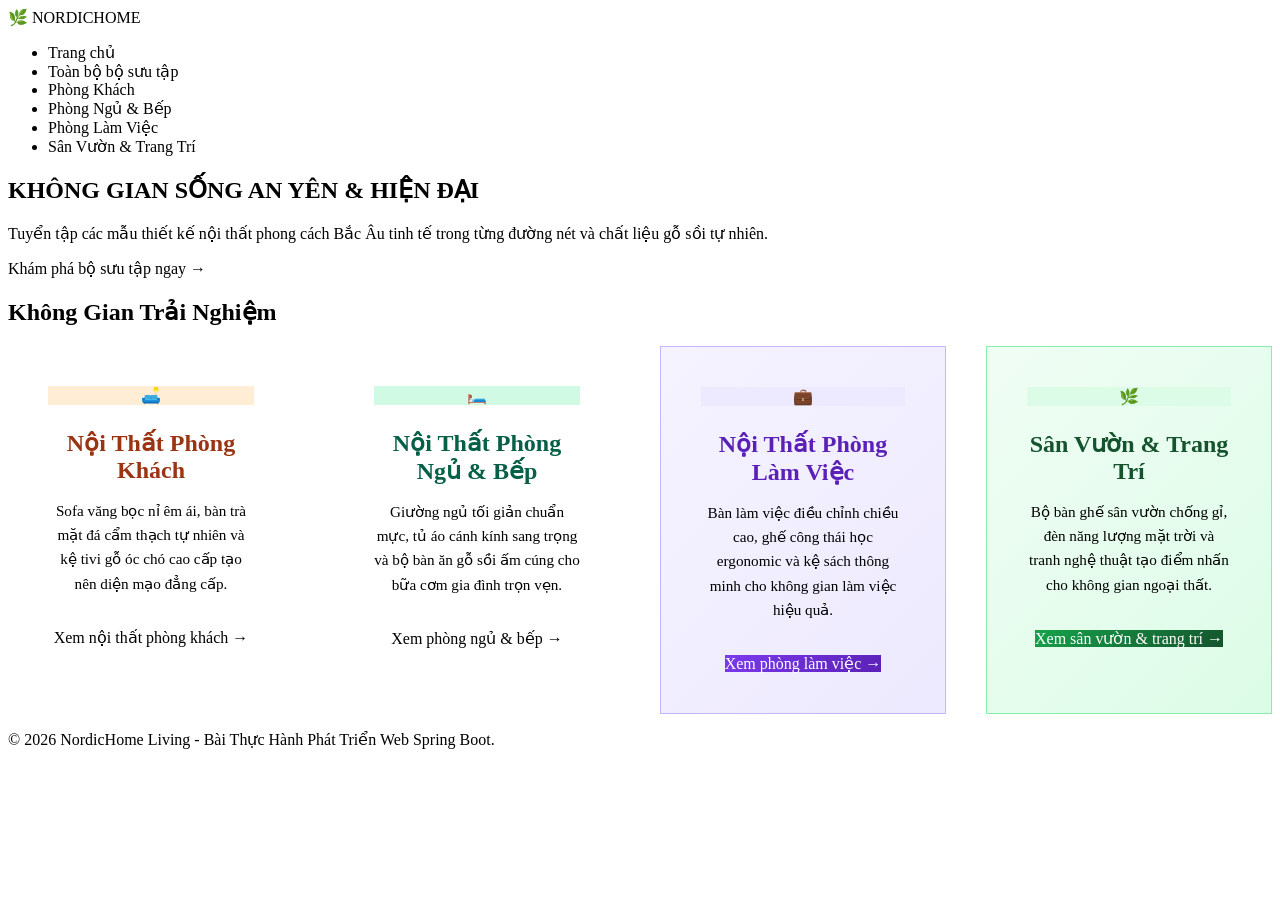
<file: saleappv1/src/main/resources/templates/index.html>
<!DOCTYPE html>
<html xmlns:th="http://www.thymeleaf.org" lang="vi">
<head>
    <meta charset="UTF-8">
    <meta name="viewport" content="width=device-width, initial-scale=1.0">
    <title>NordicHome - Tinh Hoa Nội Thất Gia Dụng</title>
    <link rel="stylesheet" th:href="@{/css/style.css}">
</head>
<body>
    <!-- Header -->
    <header class="header">
        <nav class="navbar">
            <a th:href="@{/}" class="logo">
                🌿 <span>NORDIC</span>HOME
            </a>
            <ul class="nav-links">
                <li><a th:href="@{/}" class="active">Trang chủ</a></li>
                <li><a th:href="@{/products}">Toàn bộ bộ sưu tập</a></li>
                <li><a th:href="@{/products(categoryId=1)}">Phòng Khách</a></li>
                <li><a th:href="@{/products(categoryId=2)}">Phòng Ngủ &amp; Bếp</a></li>
                <li><a th:href="@{/products(categoryId=3)}">Phòng Làm Việc</a></li>
                <li><a th:href="@{/products(categoryId=4)}">Sân Vườn &amp; Trang Trí</a></li>
            </ul>
        </nav>
    </header>

    <!-- Hero Banner -->
    <section class="hero">
        <div class="hero-content">
            <h1>KHÔNG GIAN SỐNG AN YÊN & HIỆN ĐẠI</h1>
            <p>Tuyển tập các mẫu thiết kế nội thất phong cách Bắc Âu tinh tế trong từng đường nét và chất liệu gỗ sồi tự nhiên.</p>
            <a th:href="@{/products}" class="btn-primary">Khám phá bộ sưu tập ngay →</a>
        </div>
    </section>

    <!-- Main Container -->
    <main class="container">
        <h2 class="section-title">Không Gian Trải Nghiệm</h2>
        
        <div style="display: grid; grid-template-columns: repeat(auto-fit, minmax(280px, 1fr)); gap: 2.5rem;">
            <!-- Category 1 Card: Tone Cam Ấm Hổ Phách -->
            <div class="product-card cat-card-1" style="padding: 2.5rem; text-align: center;">
                <div class="cat-badge-icon" style="background-color: #ffedd5;">🛋️</div>
                <h3 style="font-size: 1.5rem; font-weight: 900; margin-bottom: 0.8rem; color: #9a3412;">Nội Thất Phòng Khách</h3>
                <p style="color: var(--text-muted); font-size: 0.95rem; margin-bottom: 2rem; line-height: 1.6;">
                    Sofa văng bọc nỉ êm ái, bàn trà mặt đá cẩm thạch tự nhiên và kệ tivi gỗ óc chó cao cấp tạo nên diện mạo đẳng cấp.
                </p>
                <a th:href="@{/products(categoryId=1)}" class="btn-detail btn-card-orange">Xem nội thất phòng khách →</a>
            </div>

            <!-- Category 2 Card: Tone Xanh Ngọc Quý Phái -->
            <div class="product-card cat-card-2" style="padding: 2.5rem; text-align: center;">
                <div class="cat-badge-icon" style="background-color: #d1fae5;">🛏️</div>
                <h3 style="font-size: 1.5rem; font-weight: 900; margin-bottom: 0.8rem; color: #065f46;">Nội Thất Phòng Ngủ &amp; Bếp</h3>
                <p style="color: var(--text-muted); font-size: 0.95rem; margin-bottom: 2rem; line-height: 1.6;">
                    Giường ngủ tối giản chuẩn mực, tủ áo cánh kính sang trọng và bộ bàn ăn gỗ sồi ấm cúng cho bữa cơm gia đình trọn vẹn.
                </p>
                <a th:href="@{/products(categoryId=2)}" class="btn-detail btn-card-green">Xem phòng ngủ &amp; bếp →</a>
            </div>

            <!-- Category 3 Card: Tone Tím Lavender Phòng Làm Việc -->
            <div class="product-card" style="padding: 2.5rem; text-align: center; background: linear-gradient(135deg, #f5f3ff 0%, #ede9fe 100%); border: 1.5px solid #c4b5fd;">
                <div class="cat-badge-icon" style="background-color: #ede9fe;">💼</div>
                <h3 style="font-size: 1.5rem; font-weight: 900; margin-bottom: 0.8rem; color: #5b21b6;">Nội Thất Phòng Làm Việc</h3>
                <p style="color: var(--text-muted); font-size: 0.95rem; margin-bottom: 2rem; line-height: 1.6;">
                    Bàn làm việc điều chỉnh chiều cao, ghế công thái học ergonomic và kệ sách thông minh cho không gian làm việc hiệu quả.
                </p>
                <a th:href="@{/products(categoryId=3)}" class="btn-detail" style="background: linear-gradient(135deg, #7c3aed, #5b21b6); color: white;">Xem phòng làm việc →</a>
            </div>

            <!-- Category 4 Card: Tone Xanh Lá Sân Vườn -->
            <div class="product-card" style="padding: 2.5rem; text-align: center; background: linear-gradient(135deg, #f0fdf4 0%, #dcfce7 100%); border: 1.5px solid #86efac;">
                <div class="cat-badge-icon" style="background-color: #dcfce7;">🌿</div>
                <h3 style="font-size: 1.5rem; font-weight: 900; margin-bottom: 0.8rem; color: #14532d;">Sân Vườn &amp; Trang Trí</h3>
                <p style="color: var(--text-muted); font-size: 0.95rem; margin-bottom: 2rem; line-height: 1.6;">
                    Bộ bàn ghế sân vườn chống gỉ, đèn năng lượng mặt trời và tranh nghệ thuật tạo điểm nhấn cho không gian ngoại thất.
                </p>
                <a th:href="@{/products(categoryId=4)}" class="btn-detail" style="background: linear-gradient(135deg, #16a34a, #14532d); color: white;">Xem sân vườn &amp; trang trí →</a>
            </div>
        </div>
    </main>

    <!-- Footer -->
    <footer class="footer">
        <p>© 2026 NordicHome Living - Bài Thực Hành Phát Triển Web Spring Boot.</p>
    </footer>
</body>
</html>
</file>
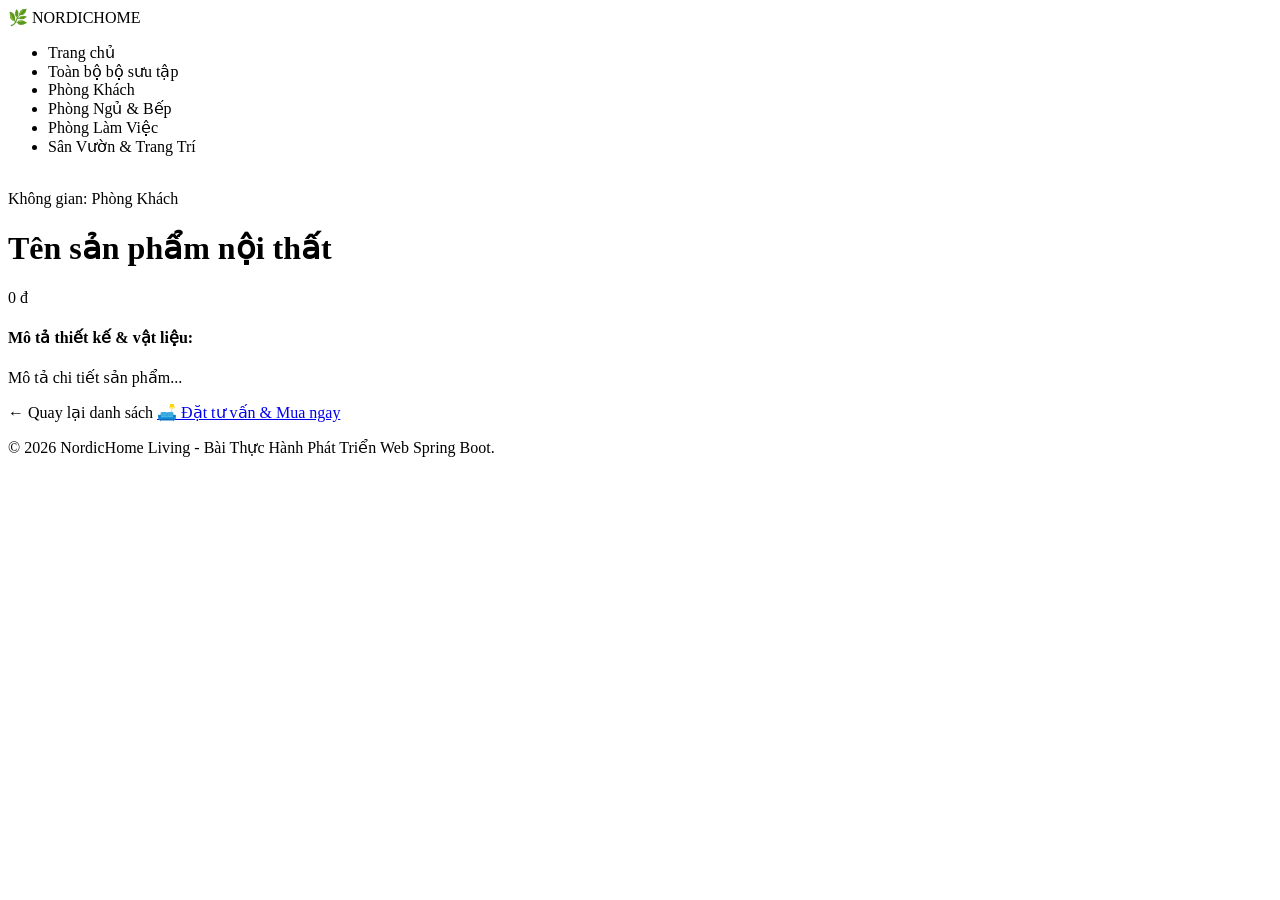
<file: saleappv1/src/main/resources/templates/product-detail.html>
<!DOCTYPE html>
<html xmlns:th="http://www.thymeleaf.org" lang="vi">
<head>
    <meta charset="UTF-8">
    <meta name="viewport" content="width=device-width, initial-scale=1.0">
    <title th:text="${product.name} + ' - Chi Tiết Nội Thất'">Chi Tiết Sản Phẩm</title>
    <link rel="stylesheet" th:href="@{/css/style.css}">
</head>
<body>
    <header class="header">
        <nav class="navbar">
            <a th:href="@{/}" class="logo">
                🌿 <span>NORDIC</span>HOME
            </a>
            <ul class="nav-links">
                <li><a th:href="@{/}">Trang chủ</a></li>
                <li><a th:href="@{/products}">Toàn bộ bộ sưu tập</a></li>
                <li><a th:href="@{/products(categoryId=1)}">Phòng Khách</a></li>
                <li><a th:href="@{/products(categoryId=2)}">Phòng Ngủ & Bếp</a></li>
                <li><a th:href="@{/products(categoryId=3)}">Phòng Làm Việc</a></li>
                <li><a th:href="@{/products(categoryId=4)}">Sân Vườn &amp; Trang Trí</a></li>
            </ul>
        </nav>
    </header>

    <main class="container">
        <div class="detail-card">
            <div class="detail-img-box">
                <img th:src="${product.image}" th:alt="${product.name}" onerror="this.src='https://placehold.co/600x500?text=No+Image'">
            </div>
            <div class="detail-info">
                <div class="detail-badge" th:text="'Không gian: ' + ${categoryName}">Không gian: Phòng Khách</div>
                <h1 class="detail-title" th:text="${product.name}">Tên sản phẩm nội thất</h1>
                <div class="detail-price" th:text="${product.formattedPrice}">0 đ</div>
                <div class="detail-desc-box">
                    <h4>Mô tả thiết kế & vật liệu:</h4>
                    <p th:text="${product.description}">Mô tả chi tiết sản phẩm...</p>
                </div>
                <div class="detail-actions">
                    <a th:href="@{/products}" class="btn-back">← Quay lại danh sách</a>
                    <a href="javascript:alert('Đã thêm sản phẩm nội thất vào bộ sưu tập quan tâm!')" class="btn-buy">🛋️ Đặt tư vấn & Mua ngay</a>
                </div>
            </div>
        </div>
    </main>

    <footer class="footer">
        <p>© 2026 NordicHome Living - Bài Thực Hành Phát Triển Web Spring Boot.</p>
    </footer>
</body>
</html>
</file>
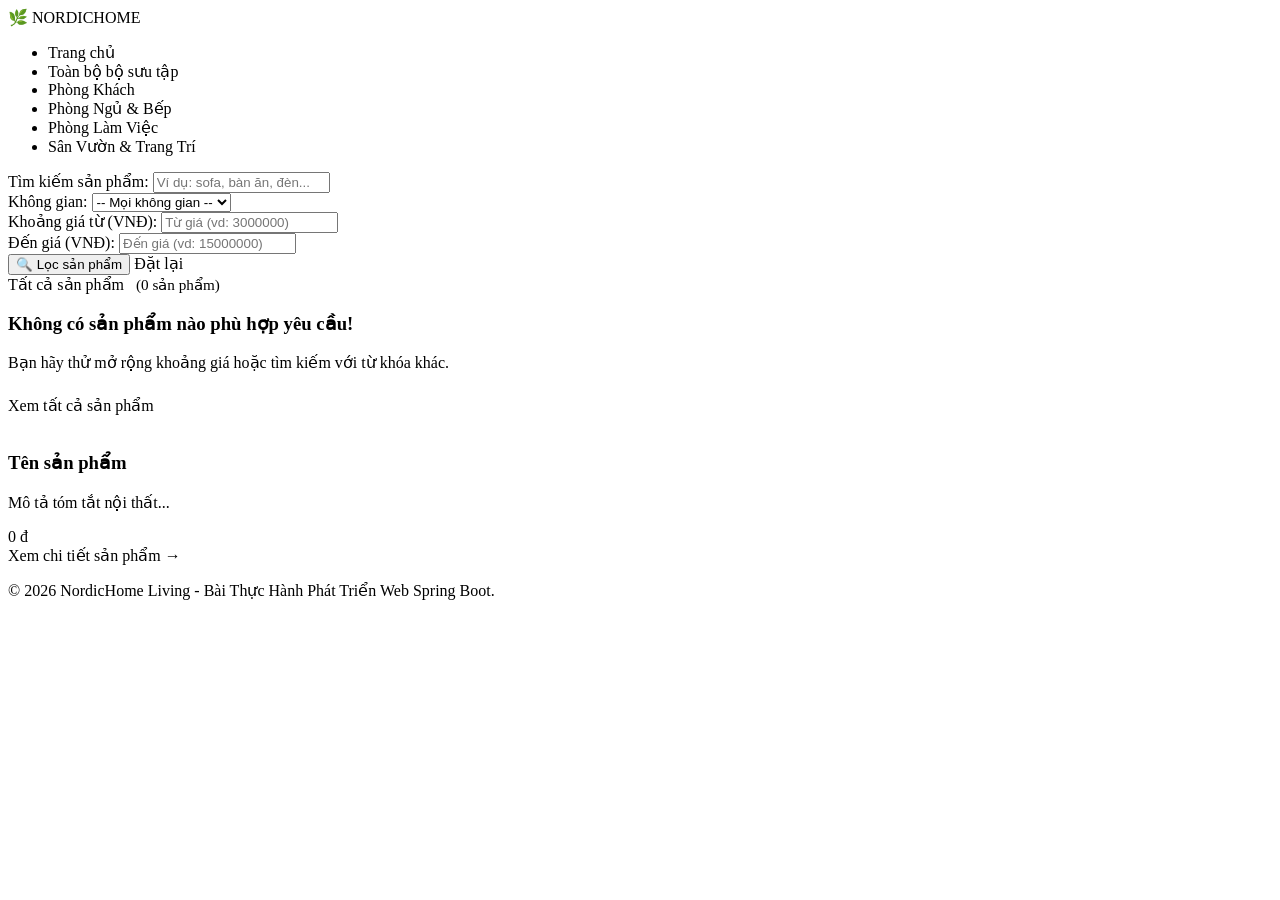
<file: saleappv1/src/main/resources/templates/products.html>
<!DOCTYPE html>
<html xmlns:th="http://www.thymeleaf.org" lang="vi">
<head>
    <meta charset="UTF-8">
    <meta name="viewport" content="width=device-width, initial-scale=1.0">
    <title th:text="${currentCategoryName} + ' - NordicHome'">Bộ Sưu Tập Nội Thất</title>
    <link rel="stylesheet" th:href="@{/css/style.css}">
</head>
<body>
    <header class="header">
        <nav class="navbar">
            <a th:href="@{/}" class="logo">
                🌿 <span>NORDIC</span>HOME
            </a>
            <ul class="nav-links">
                <li><a th:href="@{/}">Trang chủ</a></li>
                <li><a th:href="@{/products}" th:classappend="${selectedCategoryId == null && keyword == null && fromPrice == null && toPrice == null} ? 'active' : ''">Toàn bộ bộ sưu tập</a></li>
                <li><a th:href="@{/products(categoryId=1)}" th:classappend="${selectedCategoryId == 1} ? 'active' : ''">Phòng Khách</a></li>
                <li><a th:href="@{/products(categoryId=2)}" th:classappend="${selectedCategoryId == 2} ? 'active' : ''">Phòng Ngủ & Bếp</a></li>
                <li><a th:href="@{/products(categoryId=3)}" th:classappend="${selectedCategoryId == 3} ? 'active' : ''">Phòng Làm Việc</a></li>
                <li><a th:href="@{/products(categoryId=4)}" th:classappend="${selectedCategoryId == 4} ? 'active' : ''">Sân Vườn &amp; Trang Trí</a></li>
            </ul>
        </nav>
    </header>

    <main class="container">
        <!-- Bộ lọc tìm kiếm -->
        <section class="filter-card">
            <form th:action="@{/products}" method="get" class="filter-form">
                <div class="form-group">
                    <label for="keyword">Tìm kiếm sản phẩm:</label>
                    <input type="text" id="keyword" name="keyword" th:value="${keyword}" placeholder="Ví dụ: sofa, bàn ăn, đèn..." class="form-control">
                </div>
                <div class="form-group">
                    <label for="categoryId">Không gian:</label>
                    <select id="categoryId" name="categoryId" class="form-control">
                        <option value="">-- Mọi không gian --</option>
                        <option th:each="cat : ${categories}" 
                                th:value="${cat.id}" 
                                th:text="${cat.name}" 
                                th:selected="${selectedCategoryId != null && selectedCategoryId == cat.id}">
                        </option>
                    </select>
                </div>
                <div class="form-group">
                    <label for="fromPrice">Khoảng giá từ (VNĐ):</label>
                    <input type="number" id="fromPrice" name="fromPrice" th:value="${fromPrice != null ? #numbers.formatInteger(fromPrice, 0) : ''}" placeholder="Từ giá (vd: 3000000)" class="form-control" min="0" step="500000">
                </div>
                <div class="form-group">
                    <label for="toPrice">Đến giá (VNĐ):</label>
                    <input type="number" id="toPrice" name="toPrice" th:value="${toPrice != null ? #numbers.formatInteger(toPrice, 0) : ''}" placeholder="Đến giá (vd: 15000000)" class="form-control" min="0" step="500000">
                </div>
                <div class="btn-group">
                    <button type="submit" class="btn-filter">🔍 Lọc sản phẩm</button>
                    <a th:href="@{/products}" class="btn-reset">Đặt lại</a>
                </div>
            </form>
        </section>

        <!-- Tiêu đề danh sách -->
        <div class="section-title">
            <div>
                <span th:text="${currentCategoryName}">Tất cả sản phẩm</span>
                <small style="font-size: 0.95rem; color: var(--text-muted); font-weight: 500; margin-left: 0.5rem;" th:text="'(' + ${#lists.size(products)} + ' sản phẩm)'">(0 sản phẩm)</small>
            </div>
        </div>

        <!-- Trạng thái không có sản phẩm -->
        <div th:if="${#lists.isEmpty(products)}" class="empty-state">
            <h3>Không có sản phẩm nào phù hợp yêu cầu!</h3>
            <p style="color: var(--text-muted); margin-bottom: 1.5rem;">Bạn hãy thử mở rộng khoảng giá hoặc tìm kiếm với từ khóa khác.</p>
            <a th:href="@{/products}" class="btn-detail" style="display: inline-block;">Xem tất cả sản phẩm</a>
        </div>

        <!-- Lưới sản phẩm -->
        <section th:unless="${#lists.isEmpty(products)}" class="product-grid">
            <article class="product-card" th:each="p : ${products}">
                <div class="product-img-wrapper">
                    <img th:src="${p.image}" th:alt="${p.name}" class="product-img" onerror="this.src='https://placehold.co/400x300?text=No+Image'">
                </div>
                <div class="product-info">
                    <h3 class="product-name">
                        <a th:href="@{/products/{id}(id=${p.id})}" th:text="${p.name}">Tên sản phẩm</a>
                    </h3>
                    <p class="product-desc" th:text="${p.description}">Mô tả tóm tắt nội thất...</p>
                    <div class="product-price" th:text="${p.formattedPrice}">0 đ</div>
                    <a th:href="@{/products/{id}(id=${p.id})}" class="btn-detail">Xem chi tiết sản phẩm →</a>
                </div>
            </article>
        </section>
    </main>

    <footer class="footer">
        <p>© 2026 NordicHome Living - Bài Thực Hành Phát Triển Web Spring Boot.</p>
    </footer>
</body>
</html>
</file>
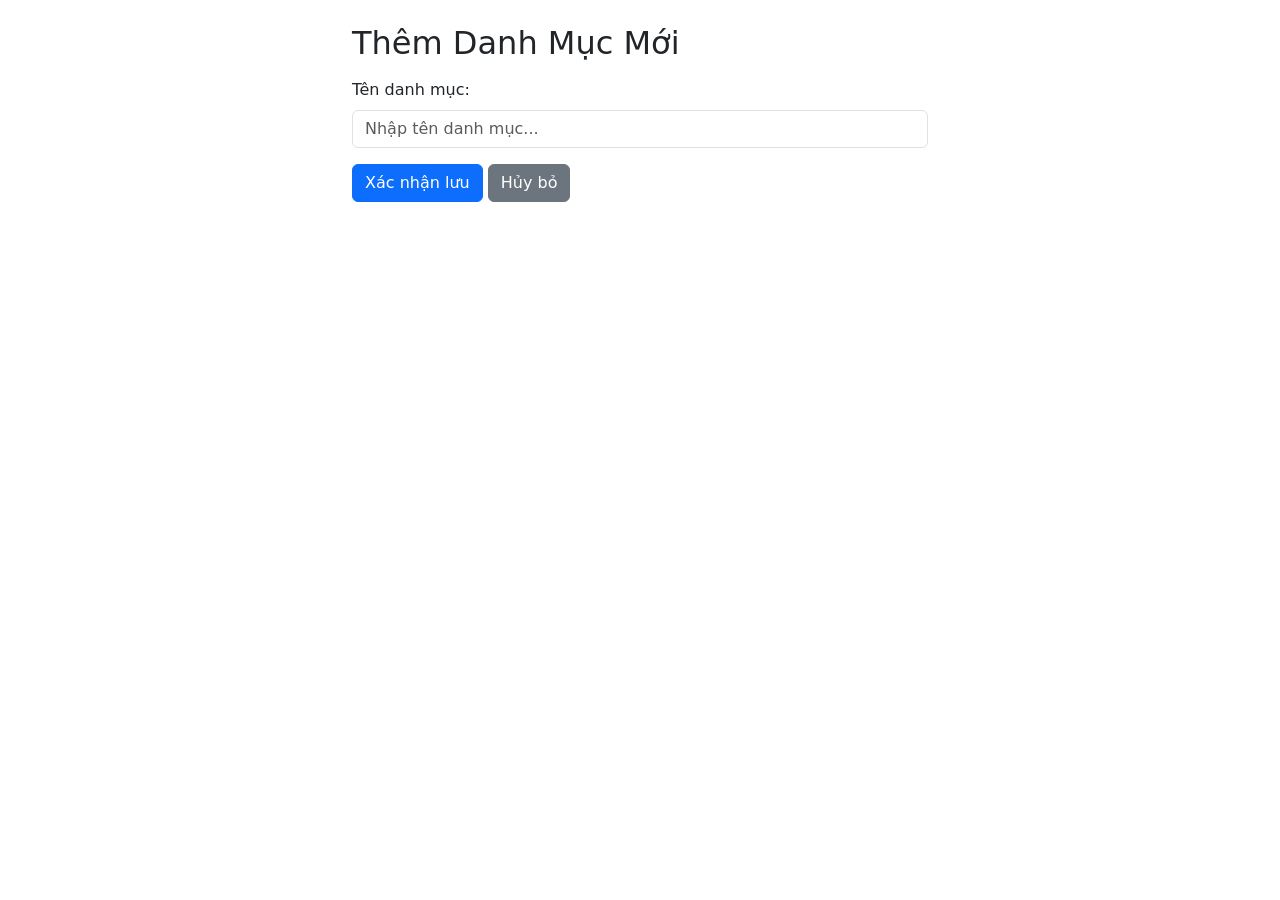
<file: saleappv1/src/main/resources/templates/categories/add-category.html>
<!DOCTYPE html>
<html xmlns:th="http://www.thymeleaf.org" lang="vi">
<head>
    <meta charset="UTF-8">
    <title>Thêm Danh Mục</title>
    <link rel="stylesheet" href="https://cdn.jsdelivr.net/npm/bootstrap@5.3.0/dist/css/bootstrap.min.css">
</head>
<body class="container mt-4" style="max-width: 600px;">
    <h2 class="mb-3">Thêm Danh Mục Mới</h2>
    <form th:action="@{/categories/add}" th:object="${category}" method="post">
        <div class="mb-3">
            <label for="name" class="form-label font-weight-bold">Tên danh mục:</label>
            <input type="text" id="name" th:field="*{name}" class="form-control" required placeholder="Nhập tên danh mục...">
        </div>
        <button type="submit" class="btn btn-primary">Xác nhận lưu</button>
        <a th:href="@{/categories}" class="btn btn-secondary">Hủy bỏ</a>
    </form>
</body>
</html>
</file>
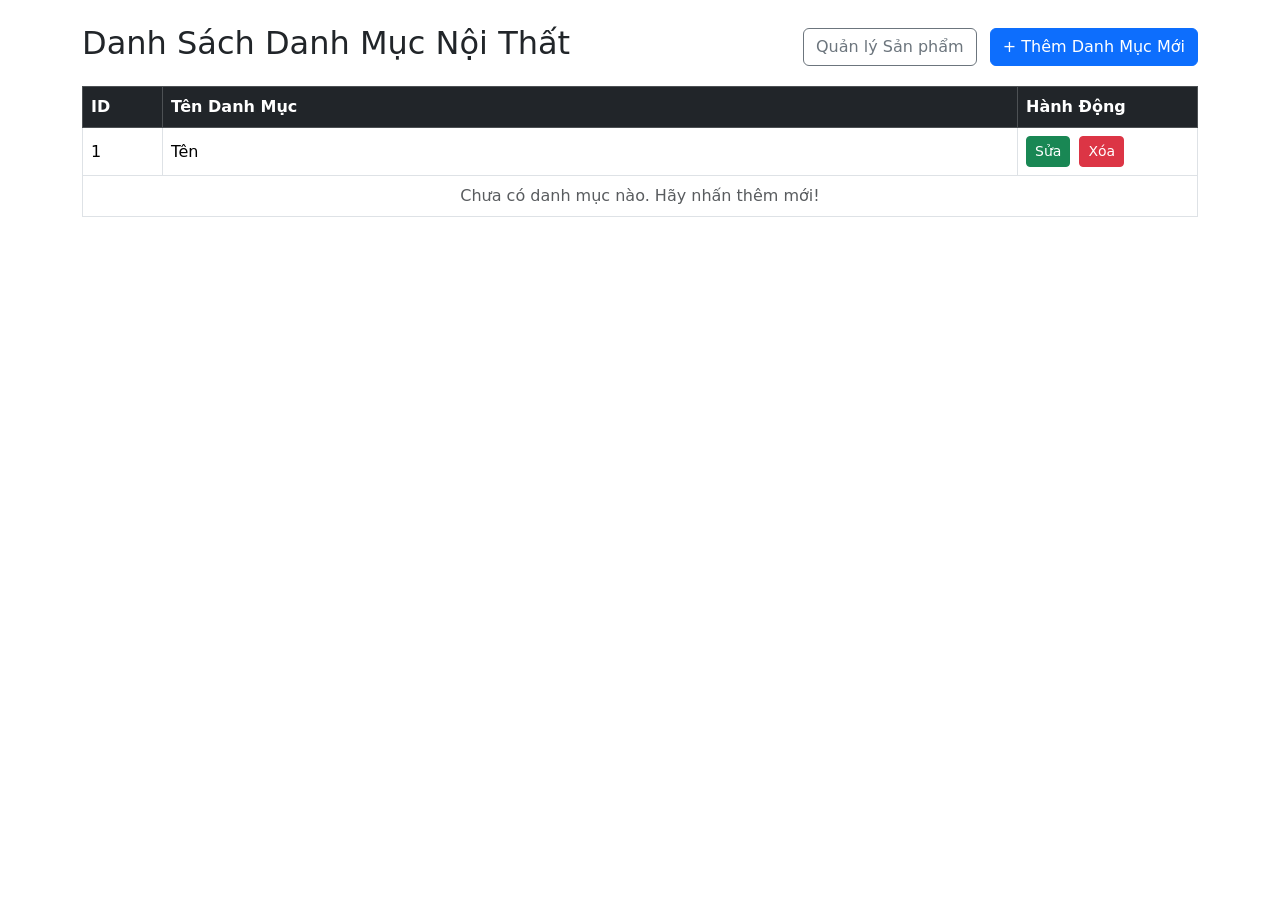
<file: saleappv1/src/main/resources/templates/categories/categories-list.html>
<!DOCTYPE html>
<html xmlns:th="http://www.thymeleaf.org" lang="vi">
<head>
    <meta charset="UTF-8">
    <title>Danh Sách Danh Mục</title>
    <link rel="stylesheet" href="https://cdn.jsdelivr.net/npm/bootstrap@5.3.0/dist/css/bootstrap.min.css">
</head>
<body class="container mt-4">
    <div class="d-flex justify-content-between align-items-center mb-3">
        <h2>Danh Sách Danh Mục Nội Thất</h2>
        <div>
            <a th:href="@{/products}" class="btn btn-outline-secondary me-2">Quản lý Sản phẩm</a>
            <a th:href="@{/categories/add}" class="btn btn-primary">+ Thêm Danh Mục Mới</a>
        </div>
    </div>

    <table class="table table-bordered table-hover align-middle">
        <thead class="table-dark">
            <tr>
                <th style="width: 80px;">ID</th>
                <th>Tên Danh Mục</th>
                <th style="width: 180px;">Hành Động</th>
            </tr>
        </thead>
        <tbody>
            <tr th:each="category : ${categories}">
                <td th:text="${category.id}">1</td>
                <td th:text="${category.name}">Tên</td>
                <td>
                    <a th:href="@{/categories/edit/{id}(id=${category.id})}" class="btn btn-success btn-sm me-1">Sửa</a>
                    <a th:href="@{/categories/delete/{id}(id=${category.id})}" class="btn btn-danger btn-sm"
                       onclick="return confirm('Bạn có chắc chắn muốn xóa danh mục này không?');">Xóa</a>
                </td>
            </tr>
            <tr th:if="${#lists.isEmpty(categories)}">
                <td colspan="3" class="text-center text-muted">Chưa có danh mục nào. Hãy nhấn thêm mới!</td>
            </tr>
        </tbody>
    </table>
</body>
</html>
</file>
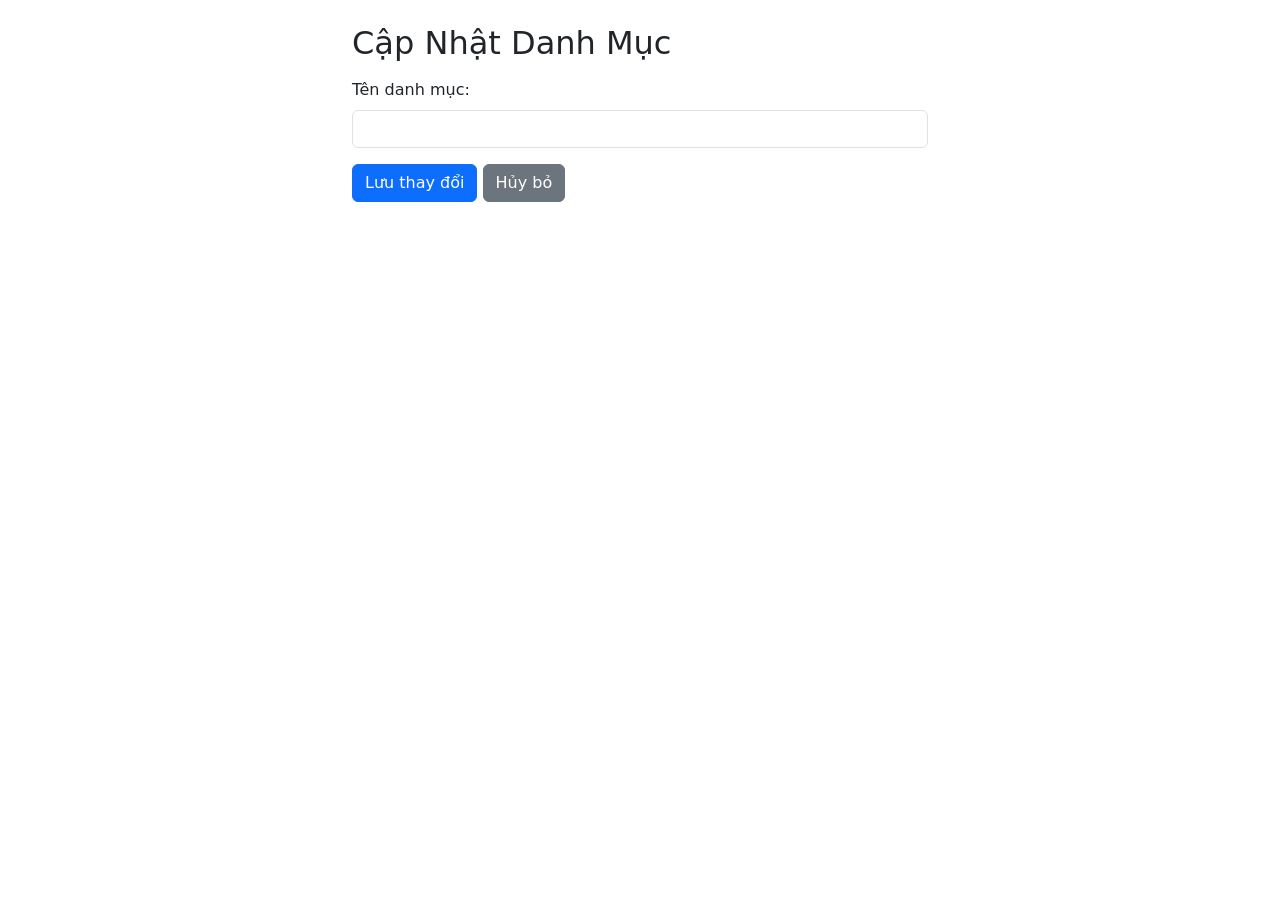
<file: saleappv1/src/main/resources/templates/categories/update-category.html>
<!DOCTYPE html>
<html xmlns:th="http://www.thymeleaf.org" lang="vi">
<head>
    <meta charset="UTF-8">
    <title>Cập Nhật Danh Mục</title>
    <link rel="stylesheet" href="https://cdn.jsdelivr.net/npm/bootstrap@5.3.0/dist/css/bootstrap.min.css">
</head>
<body class="container mt-4" style="max-width: 600px;">
    <h2 class="mb-3">Cập Nhật Danh Mục</h2>
    <form th:action="@{/categories/update/{id}(id=${category.id})}" th:object="${category}" method="post">
        <div class="mb-3">
            <label for="name" class="form-label font-weight-bold">Tên danh mục:</label>
            <input type="text" id="name" th:field="*{name}" class="form-control" required>
        </div>
        <button type="submit" class="btn btn-primary">Lưu thay đổi</button>
        <a th:href="@{/categories}" class="btn btn-secondary">Hủy bỏ</a>
    </form>
</body>
</html>
</file>
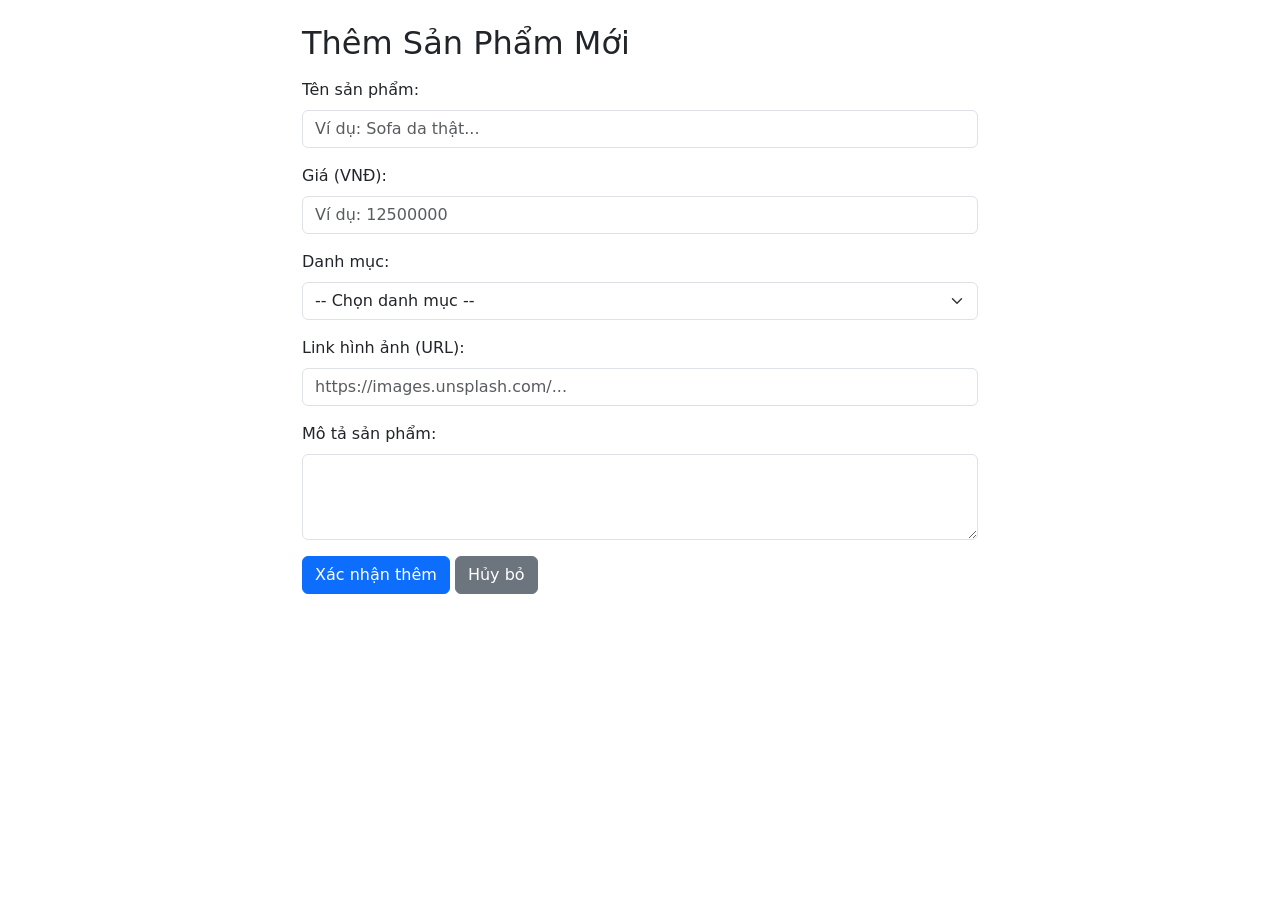
<file: saleappv1/src/main/resources/templates/products/add-product.html>
<!DOCTYPE html>
<html xmlns:th="http://www.thymeleaf.org" lang="vi">
<head>
    <meta charset="UTF-8">
    <title>Thêm Sản Phẩm</title>
    <link rel="stylesheet" href="https://cdn.jsdelivr.net/npm/bootstrap@5.3.0/dist/css/bootstrap.min.css">
</head>
<body class="container mt-4" style="max-width: 700px;">
    <h2 class="mb-3">Thêm Sản Phẩm Mới</h2>
    <form th:action="@{/products/add}" th:object="${product}" method="post">
        <div class="mb-3">
            <label for="name" class="form-label">Tên sản phẩm:</label>
            <input type="text" id="name" th:field="*{name}" class="form-control" required placeholder="Ví dụ: Sofa da thật...">
        </div>
        <div class="mb-3">
            <label for="price" class="form-label">Giá (VNĐ):</label>
            <input type="number" step="10000" id="price" th:field="*{price}" class="form-control" required placeholder="Ví dụ: 12500000">
        </div>
        <div class="mb-3">
            <label for="category" class="form-label">Danh mục:</label>
            <select id="category" th:field="*{category}" class="form-select" required>
                <option value="">-- Chọn danh mục --</option>
                <option th:each="cat : ${categories}" th:value="${cat.id}" th:text="${cat.name}"></option>
            </select>
        </div>
        <div class="mb-3">
            <label for="image" class="form-label">Link hình ảnh (URL):</label>
            <input type="text" id="image" th:field="*{image}" class="form-control" placeholder="https://images.unsplash.com/...">
        </div>
        <div class="mb-3">
            <label for="description" class="form-label">Mô tả sản phẩm:</label>
            <textarea id="description" th:field="*{description}" class="form-control" rows="3"></textarea>
        </div>
        <button type="submit" class="btn btn-primary">Xác nhận thêm</button>
        <a th:href="@{/products}" class="btn btn-secondary">Hủy bỏ</a>
    </form>
</body>
</html>
</file>
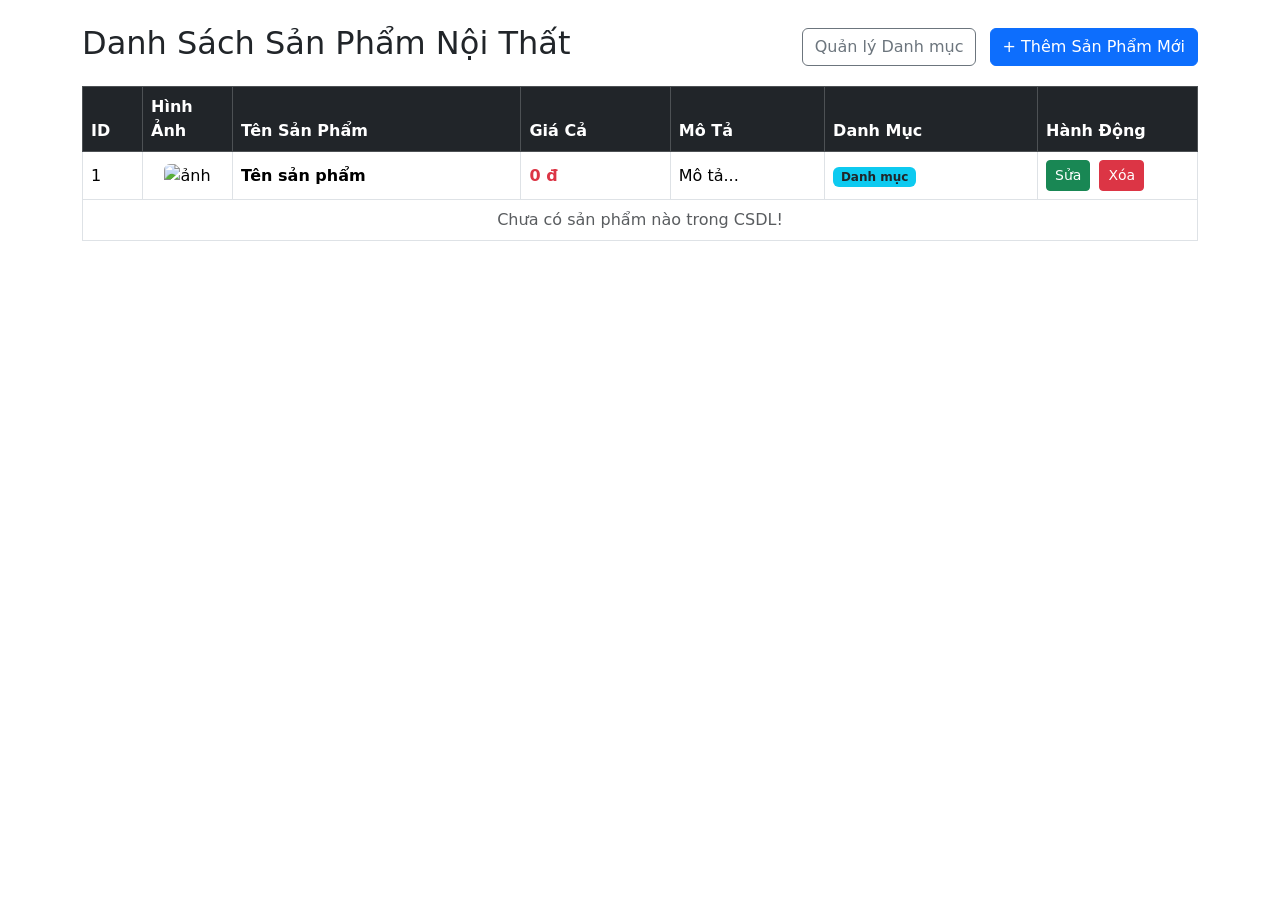
<file: saleappv1/src/main/resources/templates/products/products-list.html>
<!DOCTYPE html>
<html xmlns:th="http://www.thymeleaf.org" lang="vi">
<head>
    <meta charset="UTF-8">
    <title>Danh Sách Sản Phẩm</title>
    <link rel="stylesheet" href="https://cdn.jsdelivr.net/npm/bootstrap@5.3.0/dist/css/bootstrap.min.css">
</head>
<body class="container mt-4">
    <div class="d-flex justify-content-between align-items-center mb-3">
        <h2>Danh Sách Sản Phẩm Nội Thất</h2>
        <div>
            <a th:href="@{/categories}" class="btn btn-outline-secondary me-2">Quản lý Danh mục</a>
            <a th:href="@{/products/add}" class="btn btn-primary">+ Thêm Sản Phẩm Mới</a>
        </div>
    </div>

    <table class="table table-bordered table-hover align-middle">
        <thead class="table-dark">
            <tr>
                <th style="width: 60px;">ID</th>
                <th>Hình Ảnh</th>
                <th>Tên Sản Phẩm</th>
                <th>Giá Cả</th>
                <th>Mô Tả</th>
                <th>Danh Mục</th>
                <th style="width: 160px;">Hành Động</th>
            </tr>
        </thead>
        <tbody>
            <tr th:each="product : ${products}">
                <td th:text="${product.id}">1</td>
                <td style="width: 90px; text-align: center;">
                    <img th:src="${product.image}" alt="ảnh" style="width: 60px; height: 60px; object-fit: cover; border-radius: 6px;"
                         onerror="this.src='https://placehold.co/60x60?text=No+Img'">
                </td>
                <td class="fw-bold" th:text="${product.name}">Tên sản phẩm</td>
                <td class="text-danger fw-bold" th:text="${product.formattedPrice}">0 đ</td>
                <td th:text="${product.description}" style="max-width: 250px;">Mô tả...</td>
                <td>
                    <span class="badge bg-info text-dark" th:text="${product.category != null ? product.category.name : 'Chưa phân loại'}">Danh mục</span>
                </td>
                <td>
                    <a th:href="@{/products/edit/{id}(id=${product.id})}" class="btn btn-success btn-sm me-1">Sửa</a>
                    <a th:href="@{/products/delete/{id}(id=${product.id})}" class="btn btn-danger btn-sm"
                       onclick="return confirm('Bạn có chắc chắn muốn xóa sản phẩm này không?');">Xóa</a>
                </td>
            </tr>
            <tr th:if="${#lists.isEmpty(products)}">
                <td colspan="7" class="text-center text-muted">Chưa có sản phẩm nào trong CSDL!</td>
            </tr>
        </tbody>
    </table>
</body>
</html>
</file>
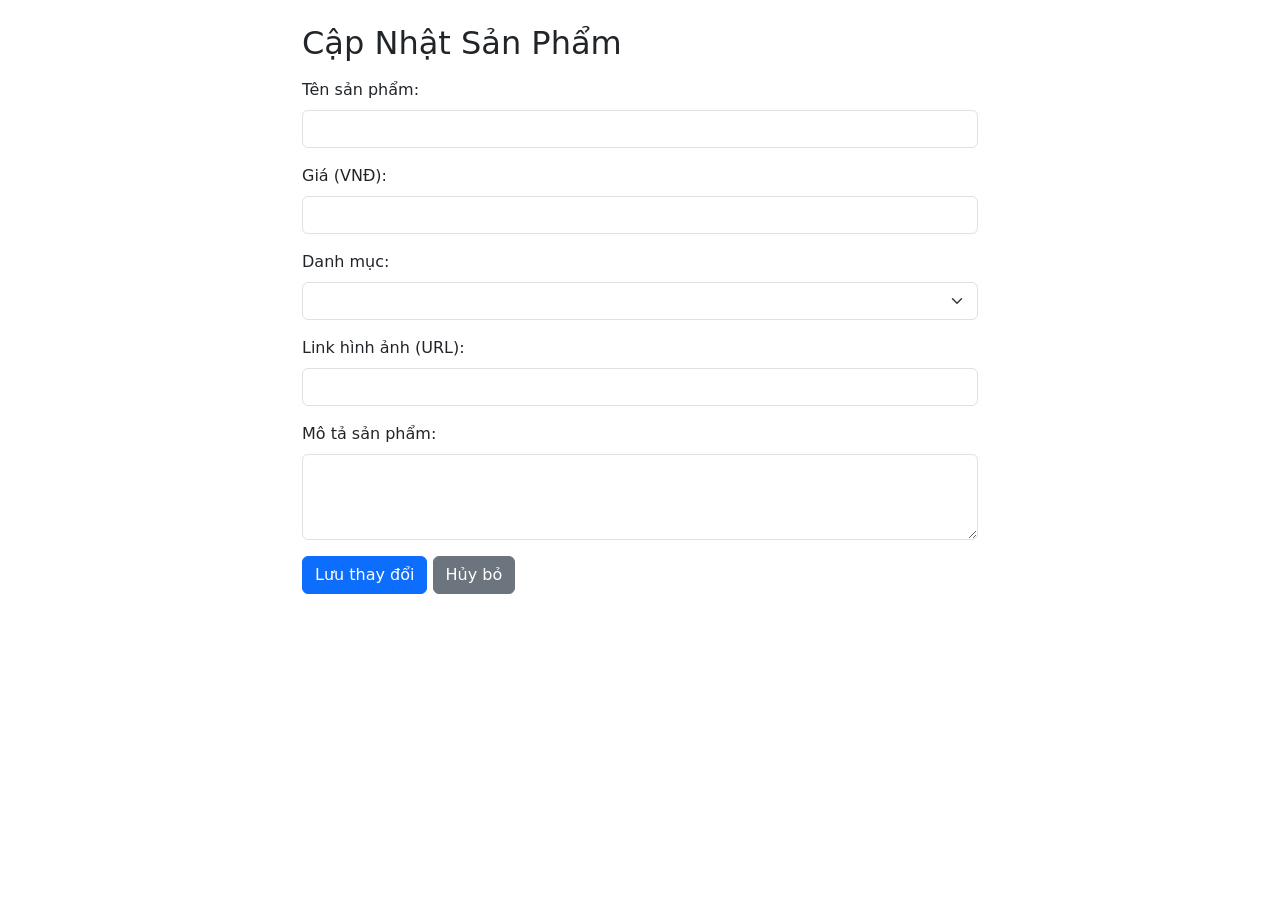
<file: saleappv1/src/main/resources/templates/products/update-product.html>
<!DOCTYPE html>
<html xmlns:th="http://www.thymeleaf.org" lang="vi">
<head>
    <meta charset="UTF-8">
    <title>Cập Nhật Sản Phẩm</title>
    <link rel="stylesheet" href="https://cdn.jsdelivr.net/npm/bootstrap@5.3.0/dist/css/bootstrap.min.css">
</head>
<body class="container mt-4" style="max-width: 700px;">
    <h2 class="mb-3">Cập Nhật Sản Phẩm</h2>
    <form th:action="@{/products/update/{id}(id=${product.id})}" th:object="${product}" method="post">
        <div class="mb-3">
            <label for="name" class="form-label">Tên sản phẩm:</label>
            <input type="text" id="name" th:field="*{name}" class="form-control" required>
        </div>
        <div class="mb-3">
            <label for="price" class="form-label">Giá (VNĐ):</label>
            <input type="number" step="10000" id="price" th:field="*{price}" class="form-control" required>
        </div>
        <div class="mb-3">
            <label for="category" class="form-label">Danh mục:</label>
            <select id="category" th:field="*{category}" class="form-select" required>
                <option th:each="cat : ${categories}" th:value="${cat.id}" th:text="${cat.name}"
                        th:selected="${product.category != null && product.category.id == cat.id}">
                </option>
            </select>
        </div>
        <div class="mb-3">
            <label for="image" class="form-label">Link hình ảnh (URL):</label>
            <input type="text" id="image" th:field="*{image}" class="form-control">
        </div>
        <div class="mb-3">
            <label for="description" class="form-label">Mô tả sản phẩm:</label>
            <textarea id="description" th:field="*{description}" class="form-control" rows="3"></textarea>
        </div>
        <button type="submit" class="btn btn-primary">Lưu thay đổi</button>
        <a th:href="@{/products}" class="btn btn-secondary">Hủy bỏ</a>
    </form>
</body>
</html>
</file>
